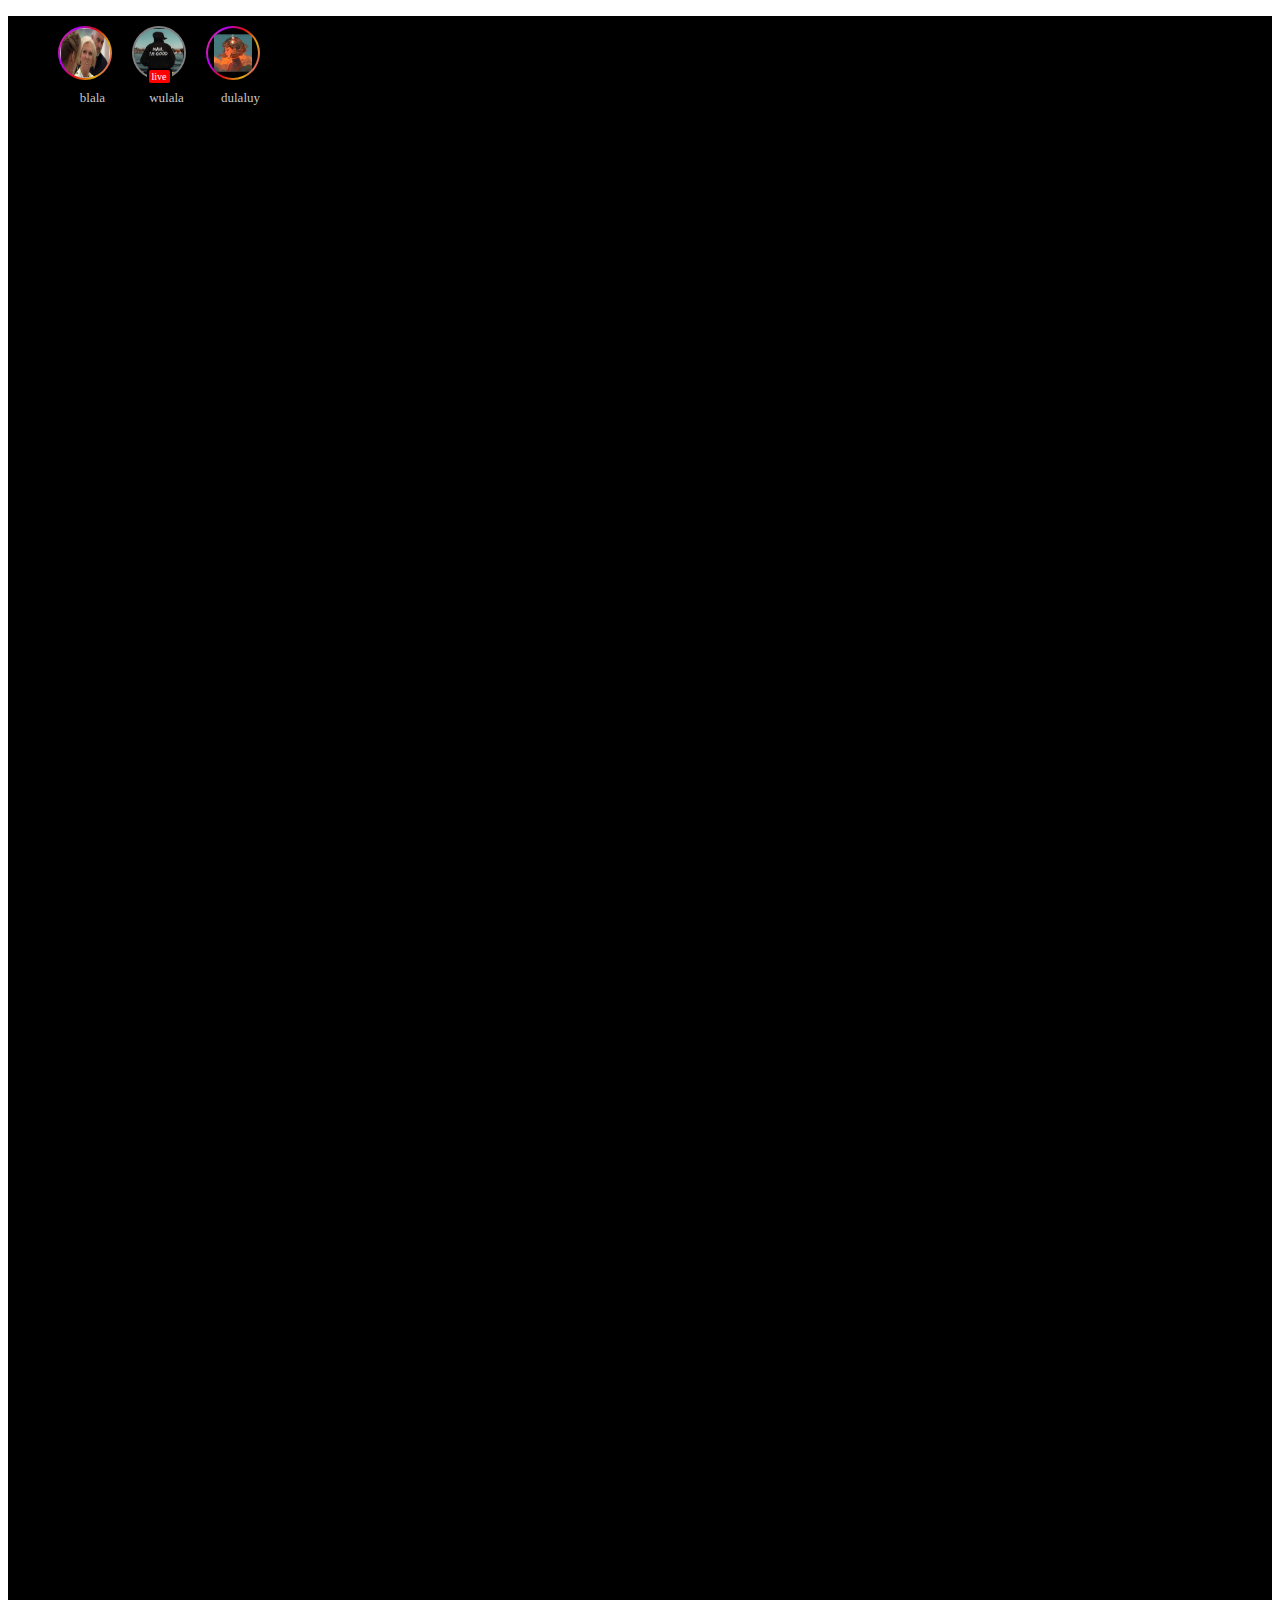
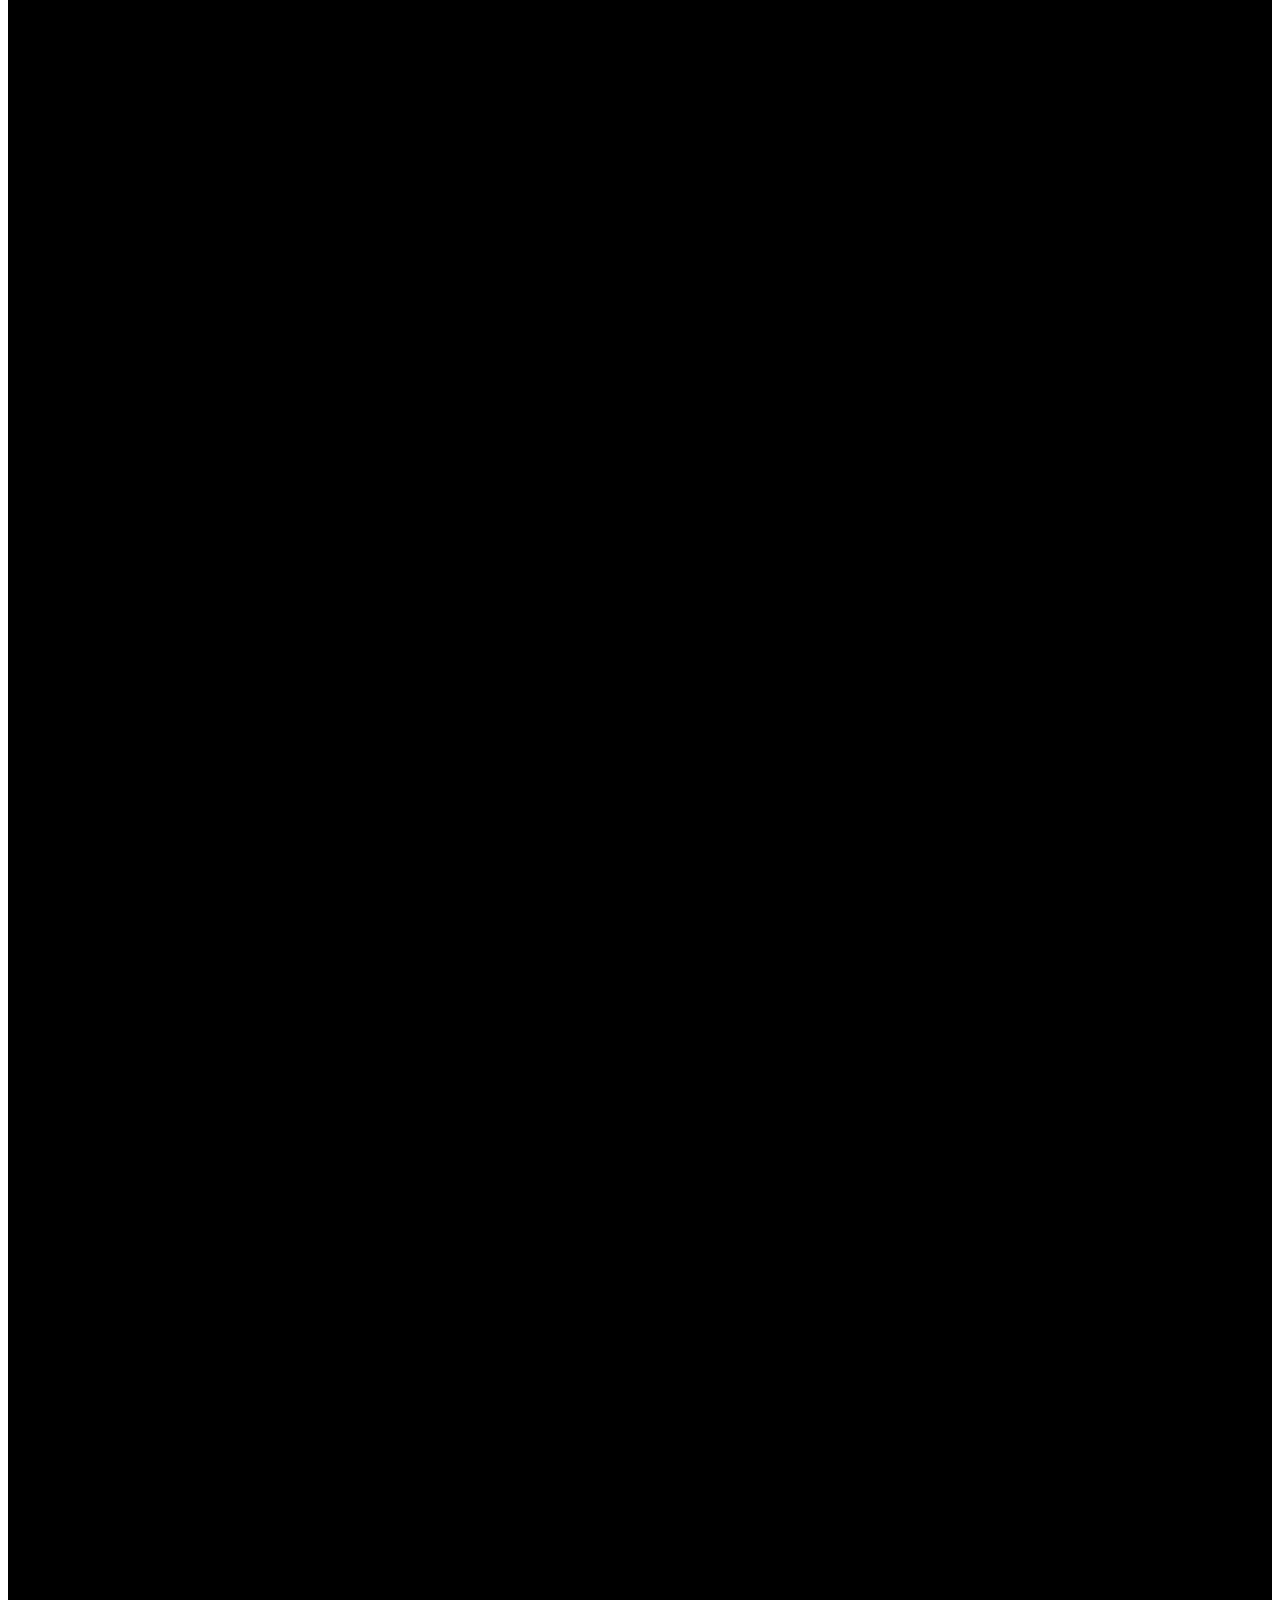
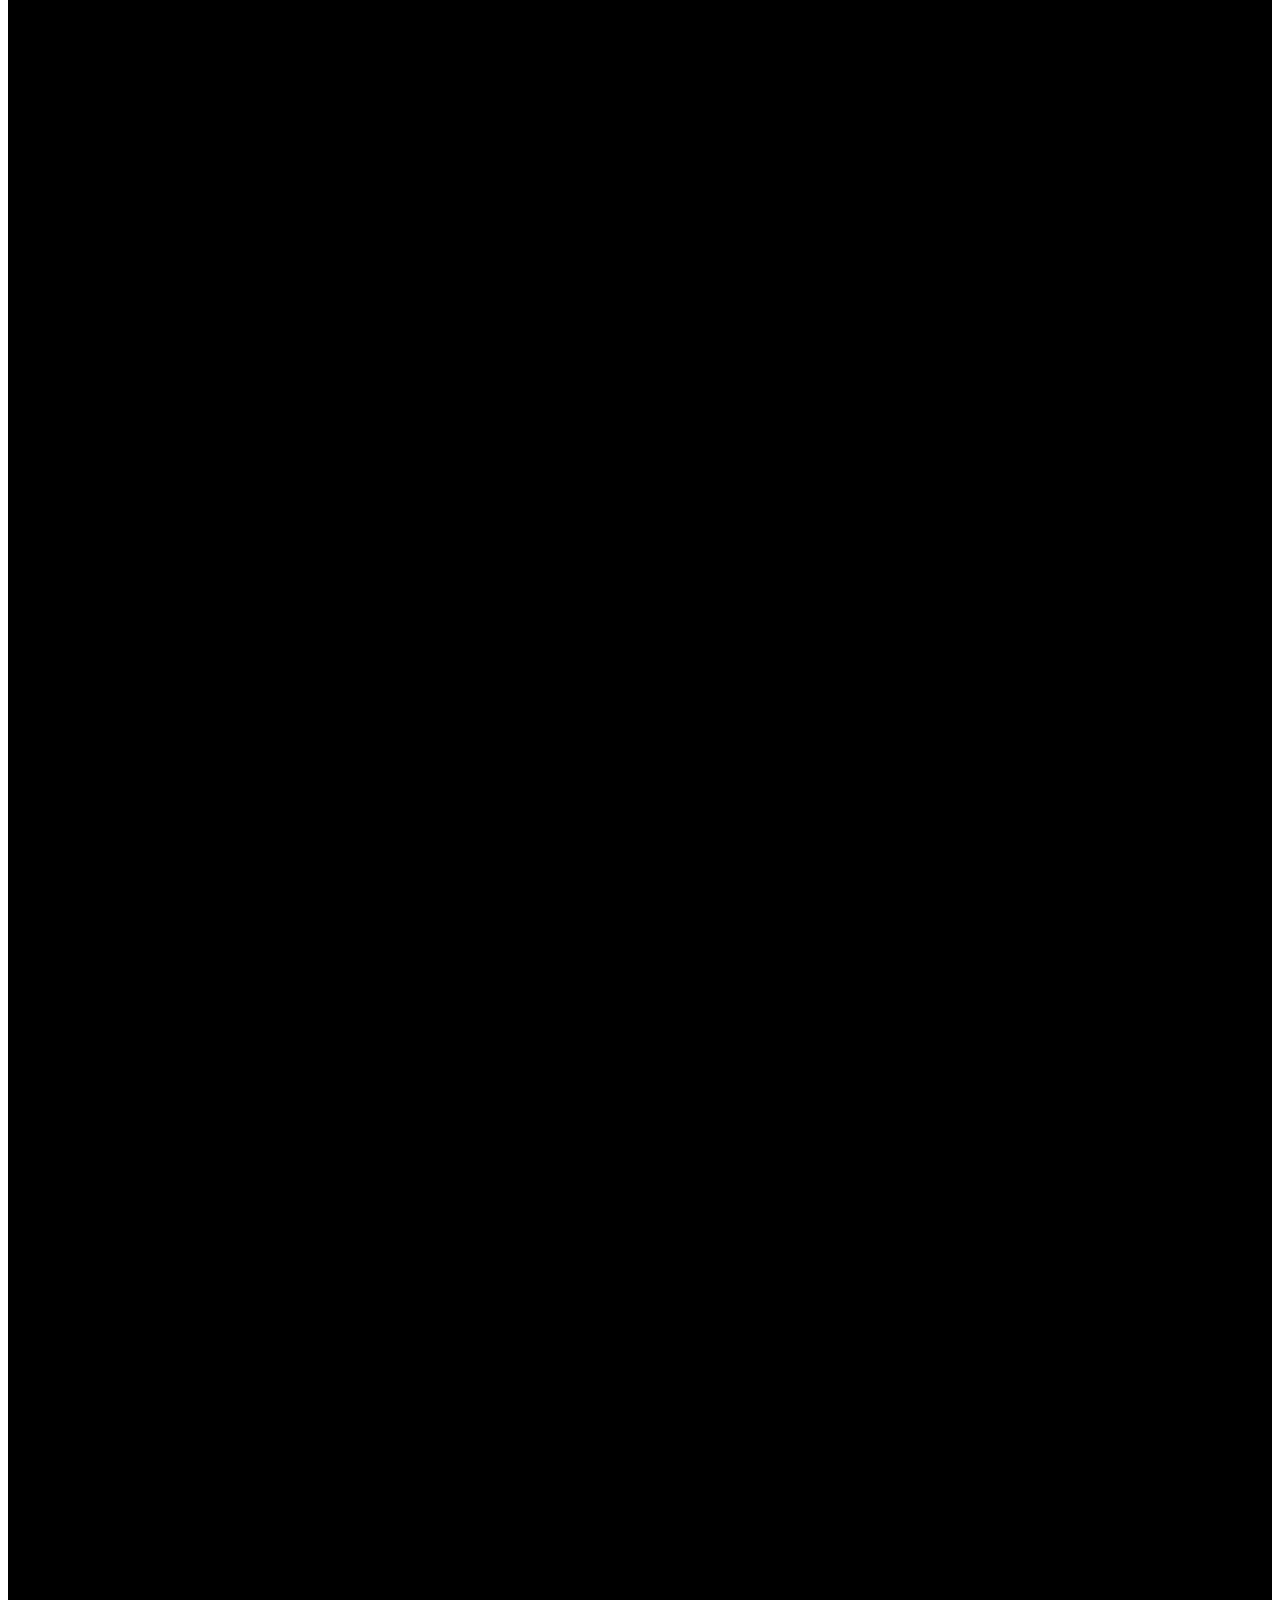
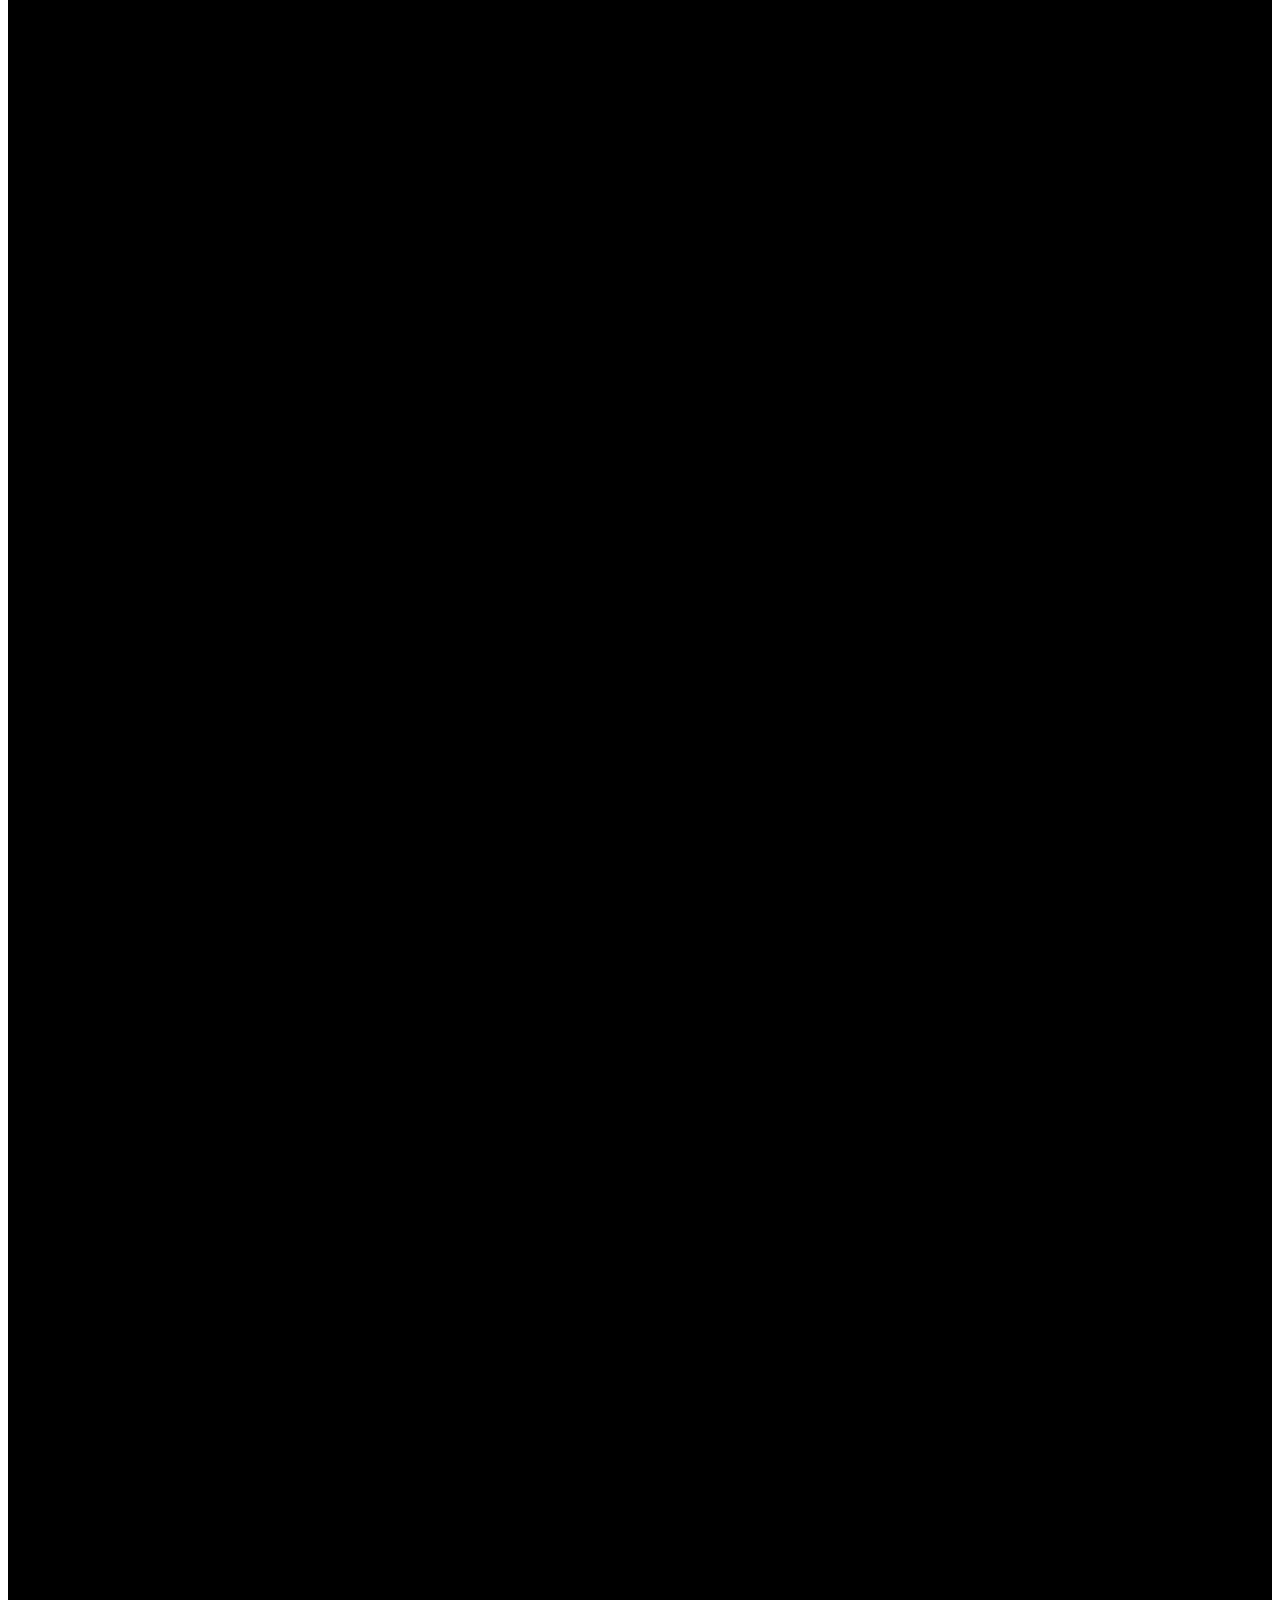
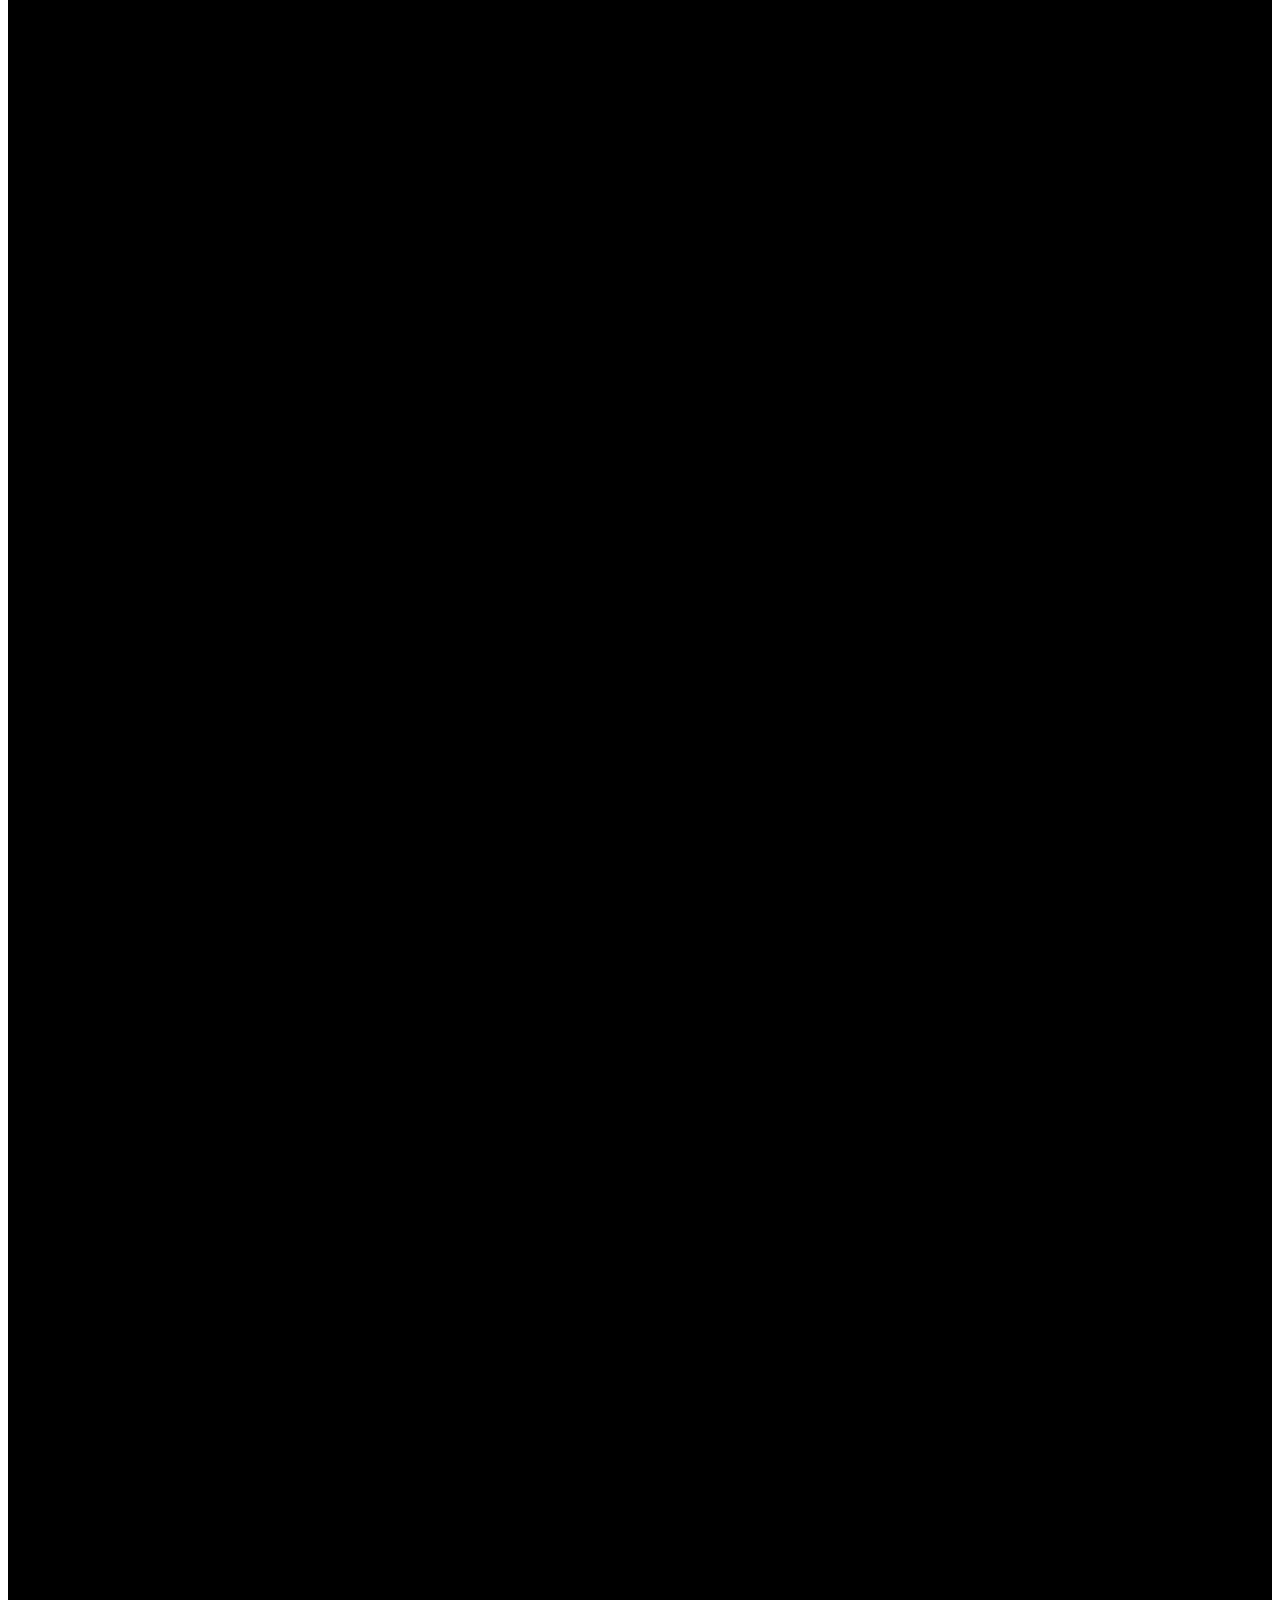
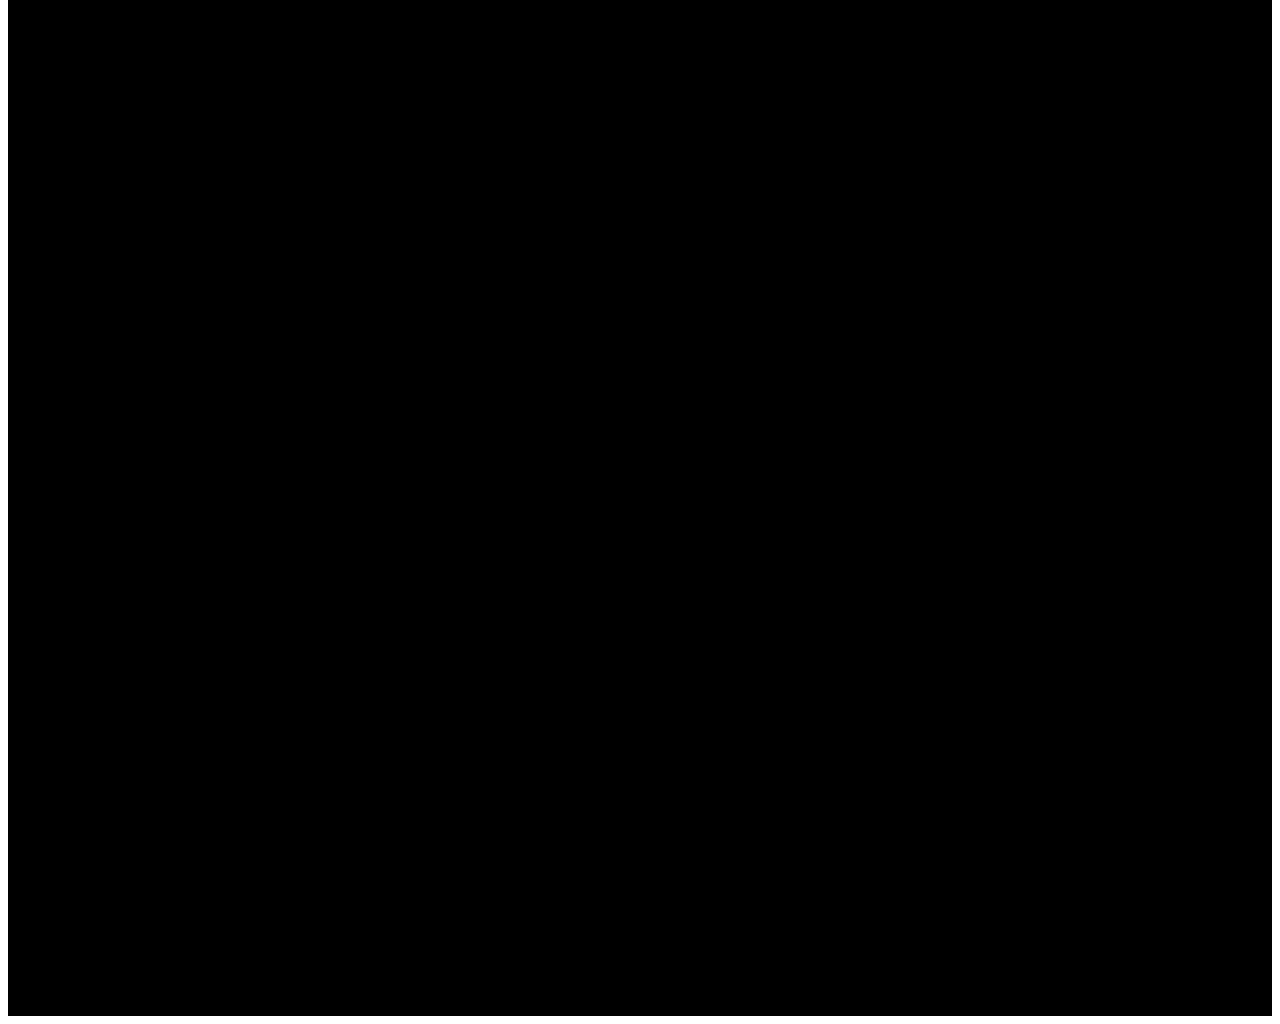
<file: project2/index.html>
<!DOCTYPE html>
<html lang="en">
<head>
    <meta charset="UTF-8">
    <meta name="viewport" content="width=, initial-scale=1.0">
    <title>Document</title>
    <link rel="stylesheet" href="index.css">
</head>
<body>
    <div class="container">
        <ul class="ul">
            <li class="list1 list">
           <div class="imagdiv lulu " ><img  src="image1.jpg" alt=""> 
            
        </div>
                <p>blala</p>
            </li>
           
           
            <li class="list2 list"><div class="imagdiv lala"><img  src="picture1.jpg" alt=""></div>
                <p>wulala</p>  </li>
               
            <li class="list3 list"><div class="imagdiv lili"><img src="mypicture.jpg" alt=""></div>
                <p>dulaluy</p></li>
                  
        </ul>
    </div>
</body>
</html>
</file>
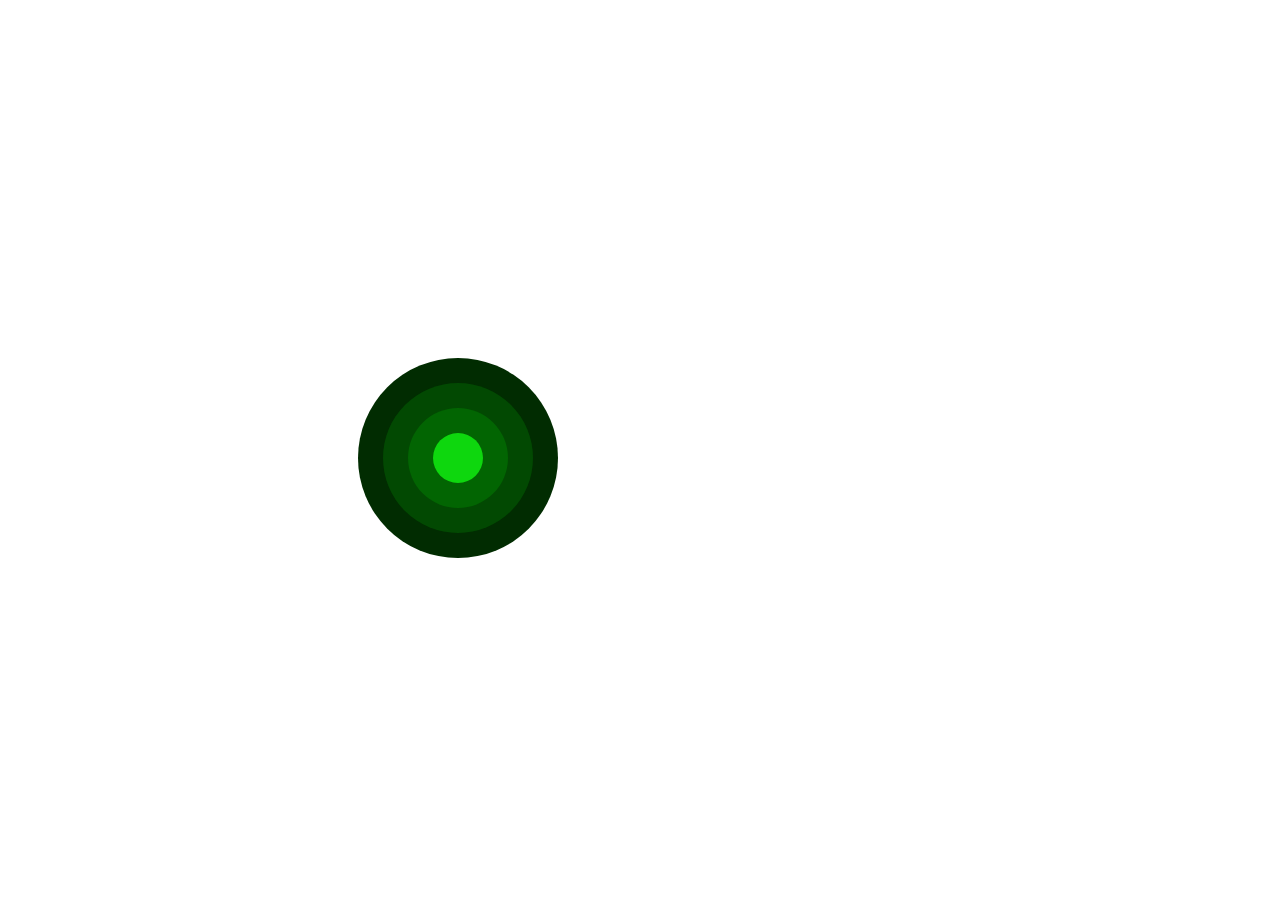
<file: project1/archery.html>
<!DOCTYPE html>
<html lang="en">
<head>
    <meta charset="UTF-8">
    <meta name="viewport" content="width=device-width, initial-scale=1.0">
    <title>Document</title>
    <link rel="stylesheet" href="archery.css">
</head>
<body>
  <div class="rings">
    <div class="ring ring1">
        <div class="ring ring2">
            <div class="ring ring3">
                <div class="ring ring4"></div>
            </div>
        </div>
    </div>
  </div>
</body>
</html>
</file>
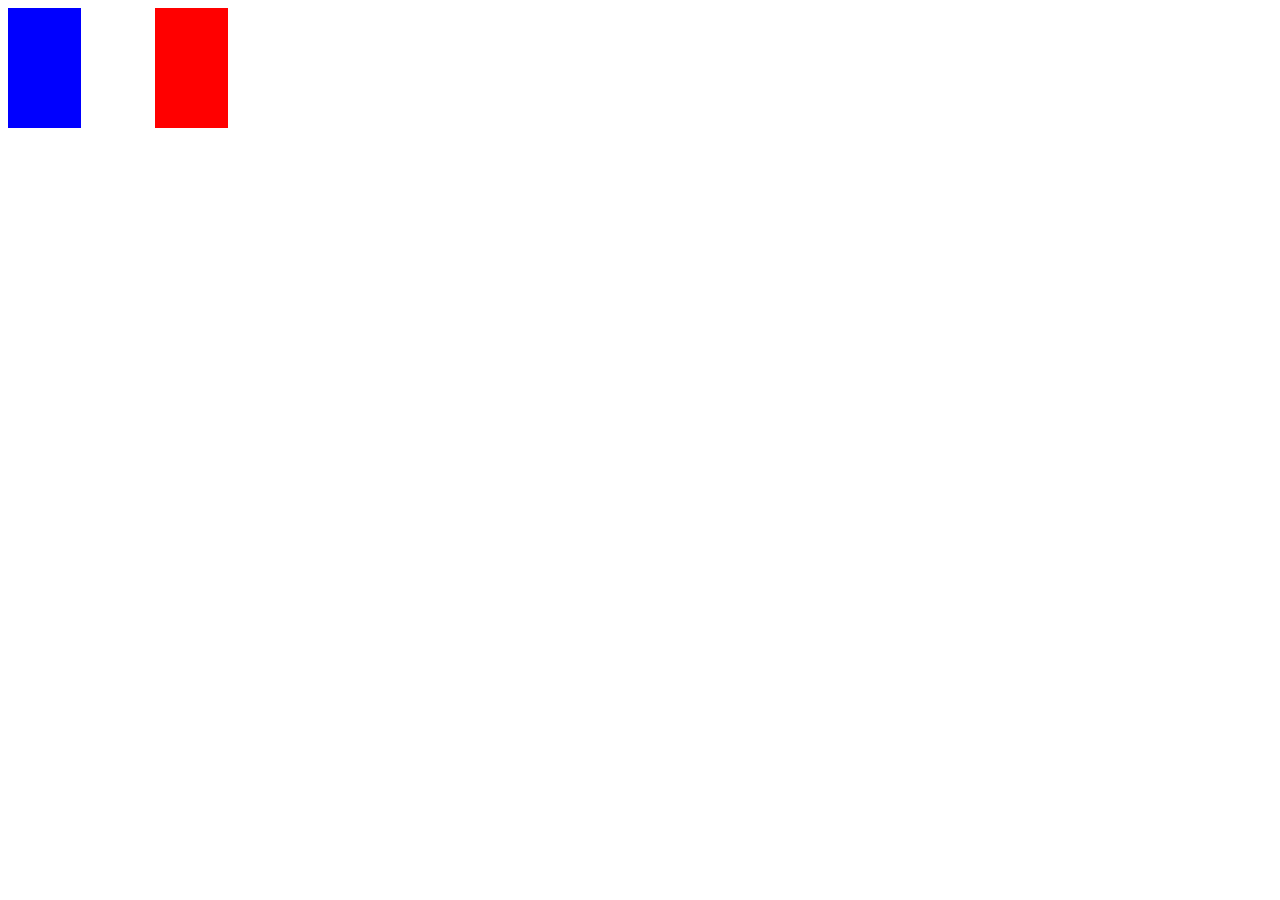
<file: project1/france.html>
<!DOCTYPE html>
<html lang="en">
<head>
    <meta charset="UTF-8">
    <meta name="viewport" content="width=device-width, initial-scale=1.0">
    <title>Document</title>
    <link rel="stylesheet" href="france.css">
</head>
<body>
    <div class="container">
        <div class="struct st "></div>
        <div class="struct nd"></div>
        <div class="struct rd"></div>
    </div>
</body>
</html>
</file>
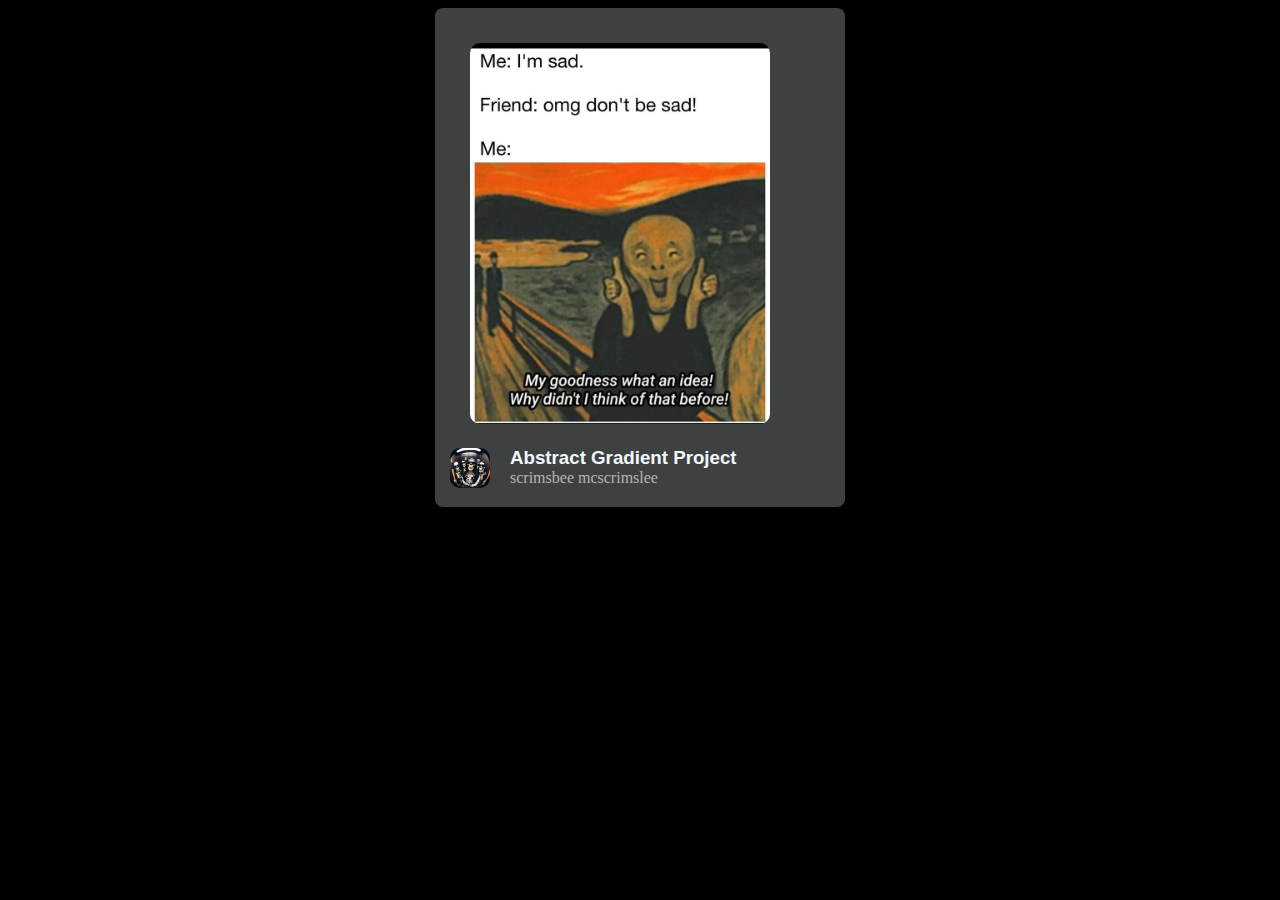
<file: project1/image-and.html>
<!DOCTYPE html>
<html lang="en">
<head>
    <meta charset="UTF-8">
    <meta name="viewport" content="width=device-width, initial-scale=1.0">
    <title>Document</title>
    <link rel="stylesheet" href="image-and.css">
</head>
<body class="body">
  <div class="container-all">
      <div class="container-image">
        <img class="image" src="Screenshot_20241013-225252_1.jpg" alt="">
      </div>
      <div class="grid">
        <div class="profile">
            <img class="profile-picture" src="IMG_20240821_221139_713.jpg" alt="">
        </div>
        <div class="image-description">
            <h3 class="h3">Abstract Gradient Project</h3>
            <p class="p">scrimsbee mcscrimslee</p>
        </div>
      </div>
      <div class="view-comment">
        <ul class="status">
            <li>❤️ 100k</li>
            <li>💬 82</li>
        </ul>
      </div>
  </div>  
</body>
</html>
</file>
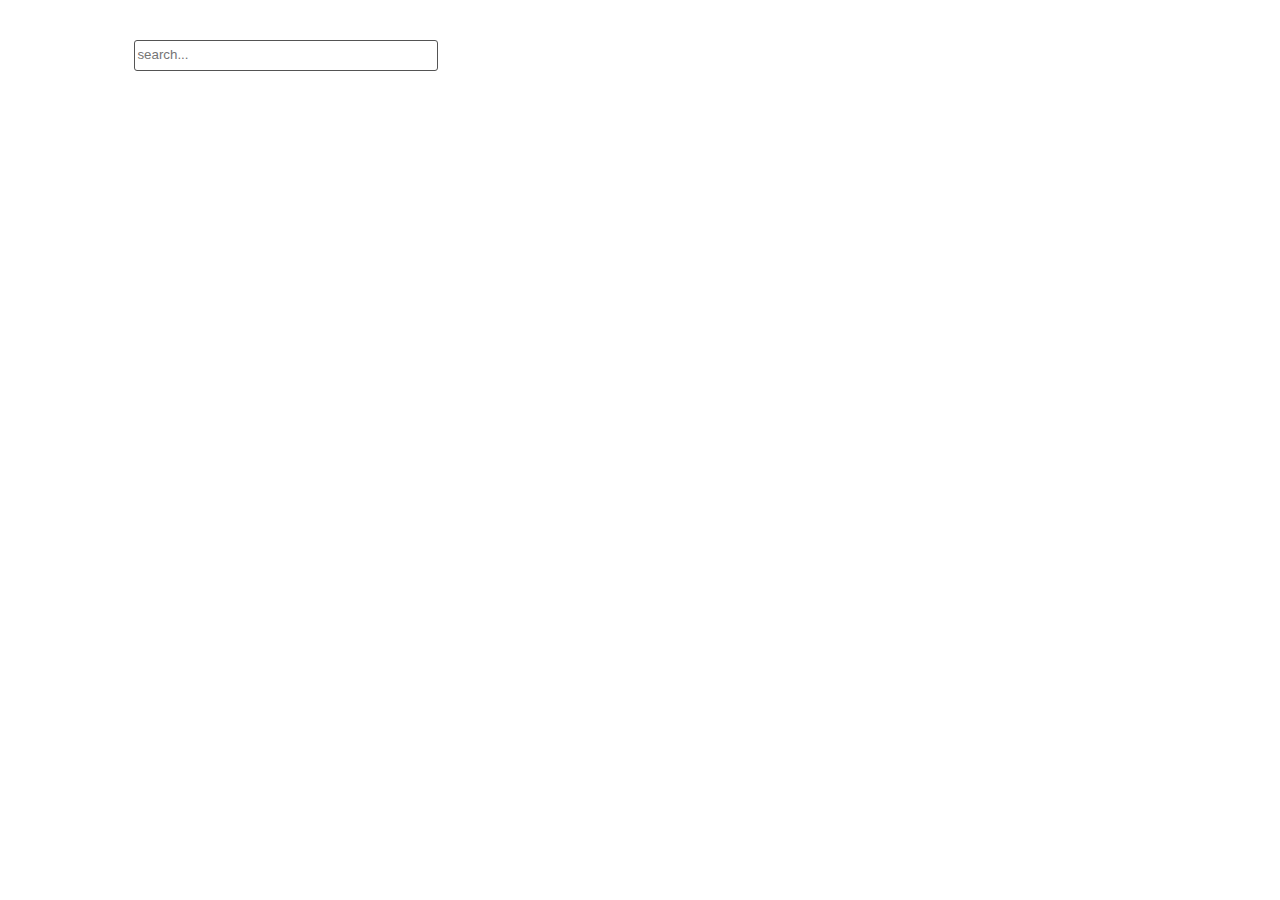
<file: project1/search.html>
<!DOCTYPE html>
<html lang="en">
<head>
    <meta charset="UTF-8">
    <meta name="viewport" content="width=device-width, initial-scale=1.0">
    <title>Document</title>
    <link rel="stylesheet" href="search.css">
</head>
<body>
    <div class="container-search">
        <input type="search" class="search" id="search"
        placeholder="search...">
    </div>
</body>
</html>
</file>
<file: project2/index.css>
.container{
 justify-content: center;
 align-items: center;
 background-color: black;
 height: 1000vh;
 margin: auto;
}
ul{
  display: flex;
  list-style-type: none;
 
}
img{
  border-radius: 50%;
  width: 50px;
  height: 50px;
}
.lulu{
    background:linear-gradient(115deg, #f5424b,rgb(174, 0, 255),#db0f0f,#dbaf0f,#db0fb6);}
 

.lili{
    background:linear-gradient(115deg, #f5424b,rgb(183, 0, 255),#db0f0f,#dbaf0f,#db0fb6);}
.lala{
    background: gray;
}
p{
    color: rgb(202, 198, 198);
    font-size: small;
    margin-top: 0;
    margin-left: 15px;
}
.imagdiv{
  height: 50px;
  width: 50px;
  padding: 2px;
  border-radius: 50%;
  justify-content: center;
  align-items: center;
  display: flex;
 
  margin: 10px;

}
.list2:after{
    content: "live";
    color: white;
    font-size: 10px;
    background-color: red;
   border:2px solid black ;
   border-radius: 4px;
   width: 15px;
   padding: 1px 3px;
   position: absolute;
   top: 50%;
   margin: auto;
   left: 0;
   right: 0;

   
}
.list{
    display: flex;
    flex-direction: column;
    text-align: center;
    position: relative;

}
</file>
<file: project1/archery.css>
.rings, .ring{
 width: 100vh;
 height: 100vh;
 display: flex;
 justify-content: center;
 align-items: center;
 
}
.ring1{
 width: 200px;
 height:200px ;
 background-color: rgb(1, 44, 1);
}
.ring2{
    width: 150px;
    height: 150px;
    background-color: rgb(2, 73, 2);
}
.ring3{
    width: 100px;
    height:100px ;
    background-color: rgb(2, 101, 2);
}
.ring4{
    width: 50px;
    height: 50px;
    background-color: rgb(14, 215, 14);
}
.ring{
    border-radius: 50%;
}
</file>
<file: project1/france.css>
/*.container{
 height: 100vh;
 display: flex;
 justify-content: center;
 align-items: center;
 margin: auto;
 background-color: gray;
}
.struct{
 height: 200px;
 width: 90px;

}
.st{
 background-color: blue;
}
.nd{
 background-color: white;

}
.rd{
 background-color: red;
}
*/.container{
 height: 120px;
 width: 220px;
 margin: 2e auto;
 display: flex;
}
.struct{
    flex-grow: 1;
}

.st{
    background-color: blue;
   }
   .nd{
    background-color: white;
   
   }
   .rd{
    background-color: red;
   }
</file>
<file: project1/image-and.css>
.body{
    background-color: black;
}
.container-all{
 border-radius: 8px;
 background-color: rgb(63, 65, 64);
 width: 400px;
 margin: auto;
 padding: 5px;
}
.container-image{
 width:300px;
 margin-top: 20px;
 margin-left: 30px;
 

}
.image{
    margin-top:10px;
 object-fit:cover ;
 max-width: 100%;
 border-radius: 10px;
}
.grid{
   margin-bottom: 0;
   display: flex; 
    

   }
.profile{
 
 margin-left: 10px;
 margin-right: 20px;
 margin-top: 20px;

 
}
.profile-picture{
 width: 40px;
 border-radius: 10px;
 
}

.h3{
font-family: Arial, Helvetica, sans-serif;
 color: aliceblue;
 margin-bottom: 0;
}
.p{
 
 color: rgb(184, 180, 180);
 margin: 0;
}
.view-comment{
  width: 80%;
  margin-top: 10px;
 }
.status{
    color: white;
   margin-top: 0;
   display: none;
 
}
  

ul li{
    list-style-type: none;
}
.view-comment 
li{
    background-color: black;
    padding: 2px 3px;
   margin-right: 5px;
    
    border-radius: 5px;
}
.container-all:hover .status{
    display: flex;
}
</file>
<file: project1/search.css>
.search{
    border: 1px solid rgb(84, 84, 84);
    line-height: 2;
    border-radius: 3px;
    width: 30%;
   
}
 

.container-search{
width: 80%;
margin: auto;
padding: 2em;
min-width: 300px;
}
.search:focus{
    width: 100%;
    border-color:#3a71e8;
    transition: all .3s;
}
.search::placeholder{
    font-weight: 200;
}
.search:focus::placeholder{
    color: transparent;
}
</file>
